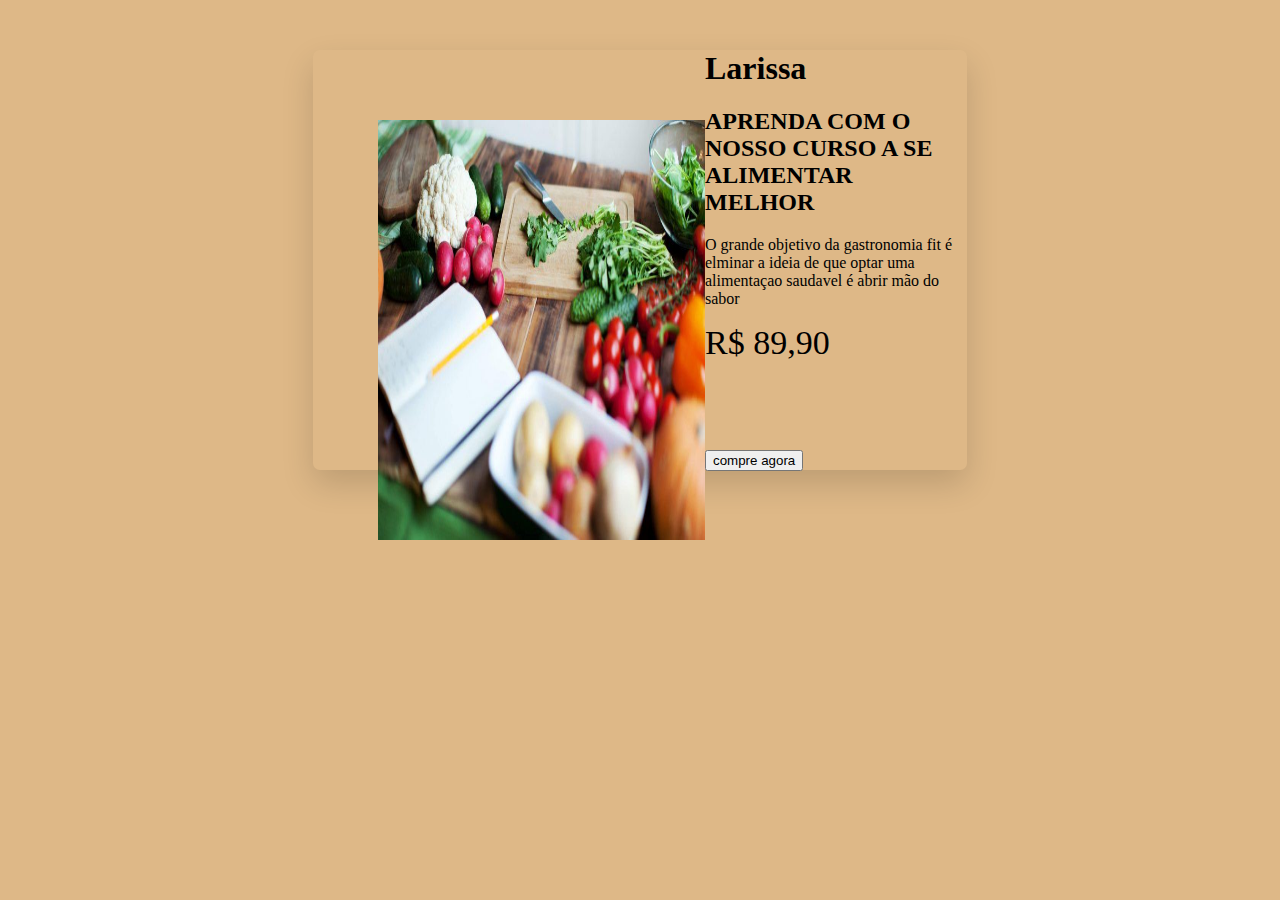
<file: index.html>
<!DOCTYPE html>
<html lang="pt-br">
<head>
    <meta charset="UTF-8">
    <meta http-equiv="X-UA-Compatible" content="IE=edge">
    <meta name="viewport" content="width=device-width, initial-scale=1.0">
    <link rel="stylesheet" href="style.css".>
    <title>Document</title>
</head>
<body>
    
<div class="wrapper">
<div> 
    <img id="livrochorao" src="cardapio-fit-1-860x485.jpg" alt="gastronomia fit" width="400" height="450">
</div>


    <div class="produtotoinfo">
    <div clas="produtotexto">


     <h1> Larissa </h1>
     <h2>APRENDA COM O NOSSO CURSO A SE ALIMENTAR MELHOR</h2>


    <p> O grande objetivo da gastronomia fit é elminar a ideia de que optar uma alimentaçao saudavel é abrir mão do sabor</p>
</div>

    <div class="botaopreço">
    <p><span>R$ 89,90 </span></p>
    <button type="button">compre agora</button>

</div>
</div>


</body>
</html>
</file>
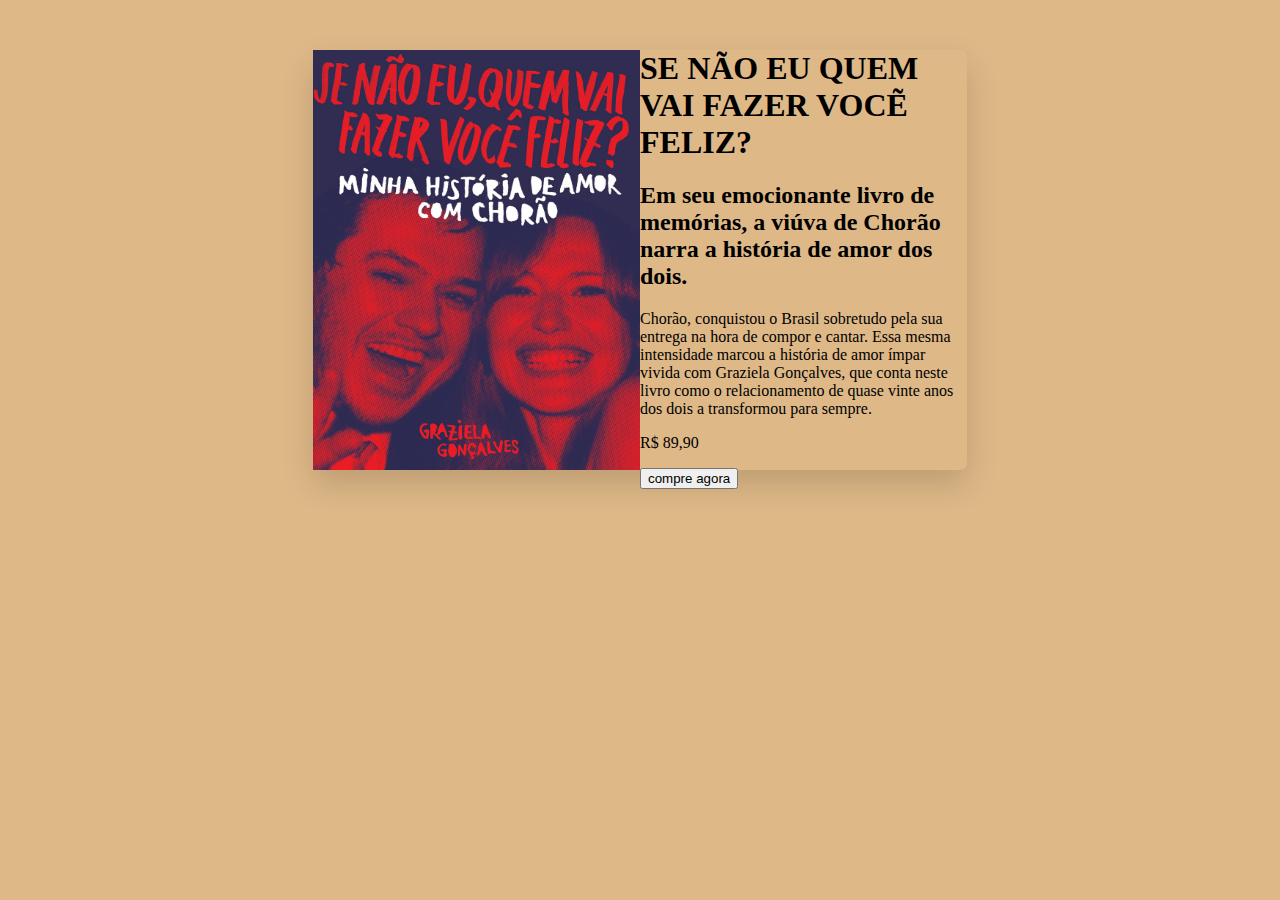
<file: projeto-3trimestre-main/index.html>
<!DOCTYPE html>
<html lang="br">
<head>
    <meta charset="UTF-8">
    <meta http-equiv="X-UA-Compatible" content="IE=edge">
    <meta name="viewport" content="width=device-width, initial-scale=1.0">
    <link rel="stylesheet" href="style.css".>
    <title>Document</title>
</head>
<body>
    
<div class="wrapper">
<div> 
    <img id="chorao" src="livrochorao.jpg" alt="se não eu, quem vai ser" width="400" height="450">
</div>


    <div class="produtotoinfo">
    <div clas="produtotexto">


     <h1> SE NÃO EU QUEM VAI FAZER VOCẼ FELIZ?</h1>
     <h2>Em seu emocionante livro de memórias, a viúva de Chorão narra a história de amor dos dois.</h2>


    <p> Chorão, conquistou o Brasil sobretudo pela sua entrega na hora de compor e cantar. Essa mesma intensidade marcou a história de amor ímpar vivida com Graziela Gonçalves, que conta neste livro como o relacionamento de quase vinte anos dos dois a transformou para sempre.</p>
</div>

    <div class="botaopreço">
    <p><span>R$ 89,90 </span></p>
    <button type="button">compre agora</button>

</div>
</div>


</body>
</html>
</file>
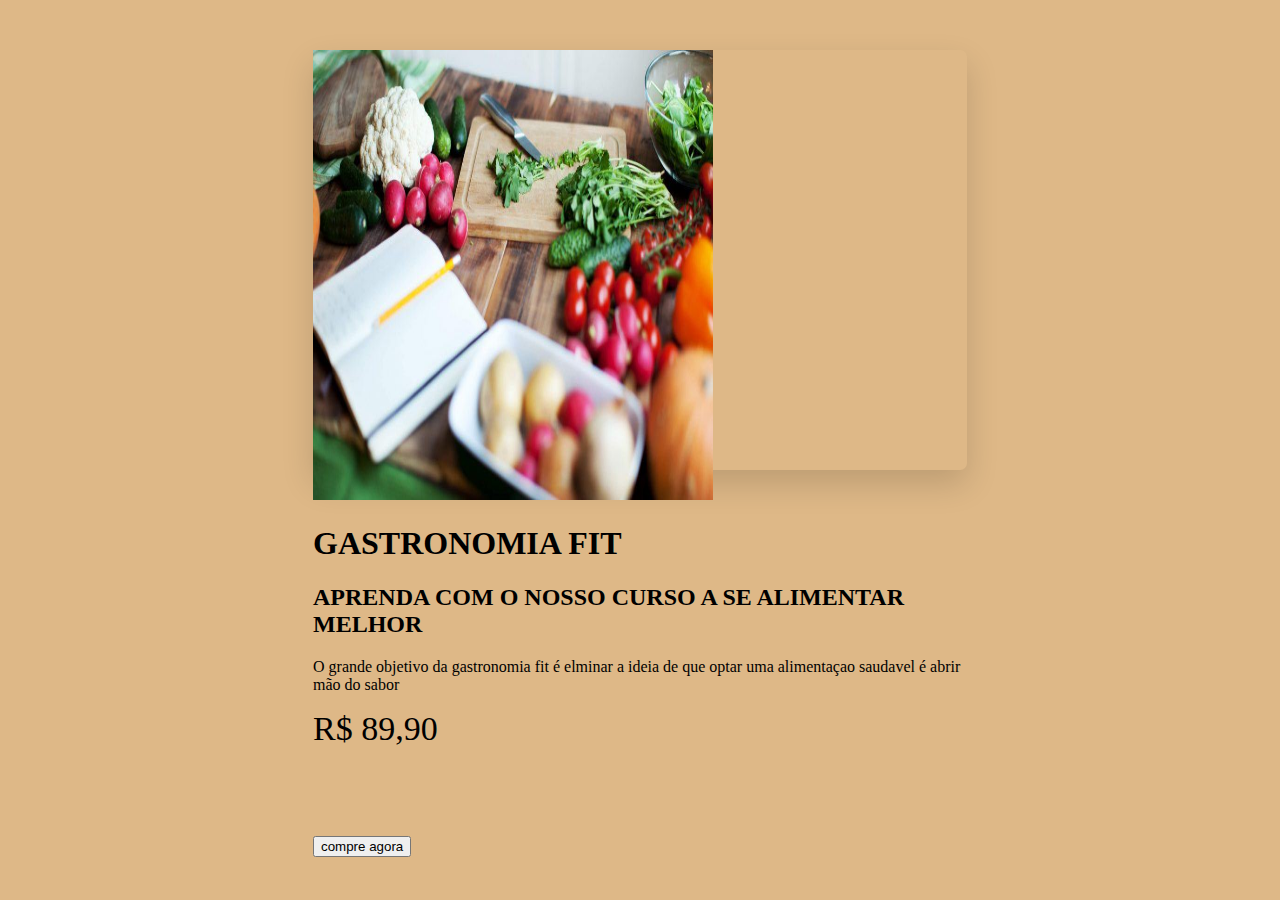
<file: formulario.html>
<!DOCTYPE html>
<html lang="br">
<head>
    <meta charset="UTF-8">
    <meta http-equiv="X-UA-Compatible" content="IE=edge">
    <meta name="viewport" content="width=device-width, initial-scale=1.0">
    <link rel="stylesheet" href="style.css".>
    <title>Document</title>
</head>
<body>
    
<div class="wrapper">
<div> 
    <img id="fit" src="cardapio-fit-1-860x485.jpg" alt="gastronomia fit" width="400" height="450">
</div>


    <div class="produtotoinfo">
    <div clas="produtotexto">


     <h1> GASTRONOMIA FIT </h1>
     <h2>APRENDA COM O NOSSO CURSO A SE ALIMENTAR MELHOR</h2>


    <p> O grande objetivo da gastronomia fit é elminar a ideia de que optar uma alimentaçao saudavel é abrir mão do sabor</p>
</div>

    <div class="botaopreço">
    <p><span>R$ 89,90 </span></p>
    <button type="button">compre agora</button>

</div>
</div>


</body>
</html>
</file>
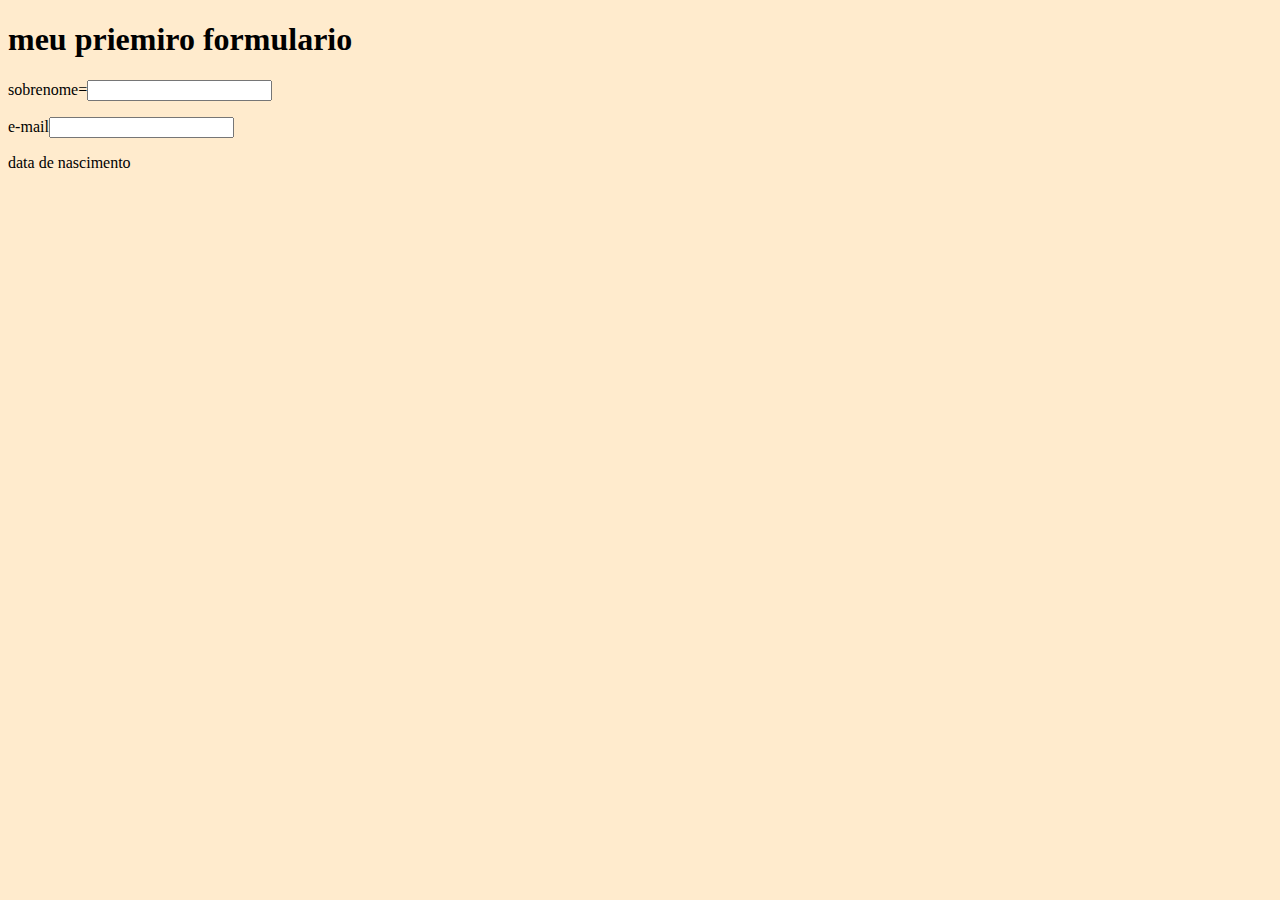
<file: fotmulario.html>
<!DOCTYPE html>
<html lang="pt-br">
<head>
    <meta charset="UTF-8">
    <meta http-equiv="X-UA-Compatible" content="IE=edge">
    <meta name="viewport" content="width=device-width, initial-scale=1.0">
    <link rel="stylesheet" href="formulario.css">
    <title>aula de formulario</title>
</head>
<body>

    <h1>meu priemiro formulario</h1> 

 <form>

    <p> <imput type="text" id="nome"></imput></p>

    <p>sobrenome=<input type="text" id="sobrenome"></p>
    <p>e-mail<input type= "email" id="email"></p>
    <p>data de nascimento</p>
</file>
<file: style.css>
body{

   background-color: burlywood;

 }
 .wrapper {
    
  height: 420px;
   width: 654px;
   margin: 50px auto;
   border-radius: 7px 7px 7px 7px;
  -webkit-box-shadow: 0px 14px 32px 0px rgba(0,0,0,0.15);
   box-shadow:  0px 14px 32px 0px rgba(0,0,0,0.15);

 }
 #livrochorao{
 float: left;
 height: 420px;
 width: 327px;
 margin-top: 70px;
 margin-left: 65px;
}



.produtotexto{
   height: 250px;
   width: 327px;
 
}
.produtotexto h1{
    margin: 0 0 0 0 38px;
    padding-top: 1px;
    font-size: 34px;
    color: lightsteelblue;

}

 .produtotexto h1, 
 .bortaopreço p {
           
       font-family: 'benthman', serif;
      
      }
 

 .produtotexto h2{

   margin: 0 0 47px 38px;        
  font-size: 13px;
  font-family: 'raleway', sans-serif;
  font-weight: 400;
  text-transform: uppercase;
  color:cornflowerblue


 }

.produtotexto p{

    height: 225px;
    padding-bottom: 100px;
    margin: 0 0 47px 38px;
    font-family:'Playfair Display', serif;
    color: deepskyblue;
    line-height: 1.7em;
    font-size: 15px;
    font-weight: lighter;
    overflow: hidden;

}

 .bortaopreço{

  height: 130px;
  padding-right: 50px;
  width: 327px;
  margin-top: 30px;
  position: relative;

 }

 .bortaopreço p{

 display: inline-block;
 position: absolute;
 top: -13px;
 height: 50px;
 font-family: 'trocchi', serif;
   margin: 0 0 0 50px;
  font-size: 20px;
 font-weight: lighter;
 color: cadetblue;
 }

 span{
     display: inline-block;
     height: 110px;
     margin: auto;
    font-family: 'suranna', serif;
    font-size: 34px;
 }
   
 .bortaopreço button{

  float: right;
  display: inline-block;
  height: 50px;
  width: 176px;
  margin:  0 60px 0 16px ;
  box-sizing: border-box;
  border: transparent;
  border-radius: 60px;
  font-family: 'raleway', sans-serif;
  font-size: 14px;
  font-weight: 500;
  text-transform: uppercase;
  letter-spacing: 0.2em;
  color: cornflowerblue;
  background-color: dodgerblue;
  cursor: pointer;
  outline: none;

 }

 .bortaopreço button:hover{
 background-color: dodgerblue;



 }
</file>
<file: projeto-3trimestre-main/style.css>
body{

   background-color: burlywood;

 }

 .wrapper {
    
  height: 420px;
   width: 654px;
   margin: 50px auto;
   border-radius: 7px 7px 7px 7px;
  -webkit-box-shadow: 0px 14px 32px 0px rgba(0,0,0,0.15);
   box-shadow:  0px 14px 32px 0px rgba(0,0,0,0.15);

 }

 #chorao{
float: left;
height: 420px;
width: 327px;
}
</file>
<file: formulario.css>
body{
    
    background-color: burlywood;
 
  }
  .wrapper {
     
   height: 420px;
    width: 654px;
    margin: 50px auto;
    border-radius: 7px 7px 7px 7px;
   -webkit-box-shadow: 0px 14px 32px 0px rgba(0,0,0,0.15);
    box-shadow:  0px 14px 32px 0px rgba(0,0,0,0.15);

  }

#fit{
float:left; 
height:420px;
width: 327px;
border-radius:7px 0 0 7px;
}

.produtoinfo{
float: left;
height: 420px;
width: 327px;
border-radius: 0 7px 10px 7px;
background-color: aliceblue;

}

.produtotexto{
height: 300px;
width: 327px;

}

body {
  background-color: blanchedalmond;
  
}
</file>
